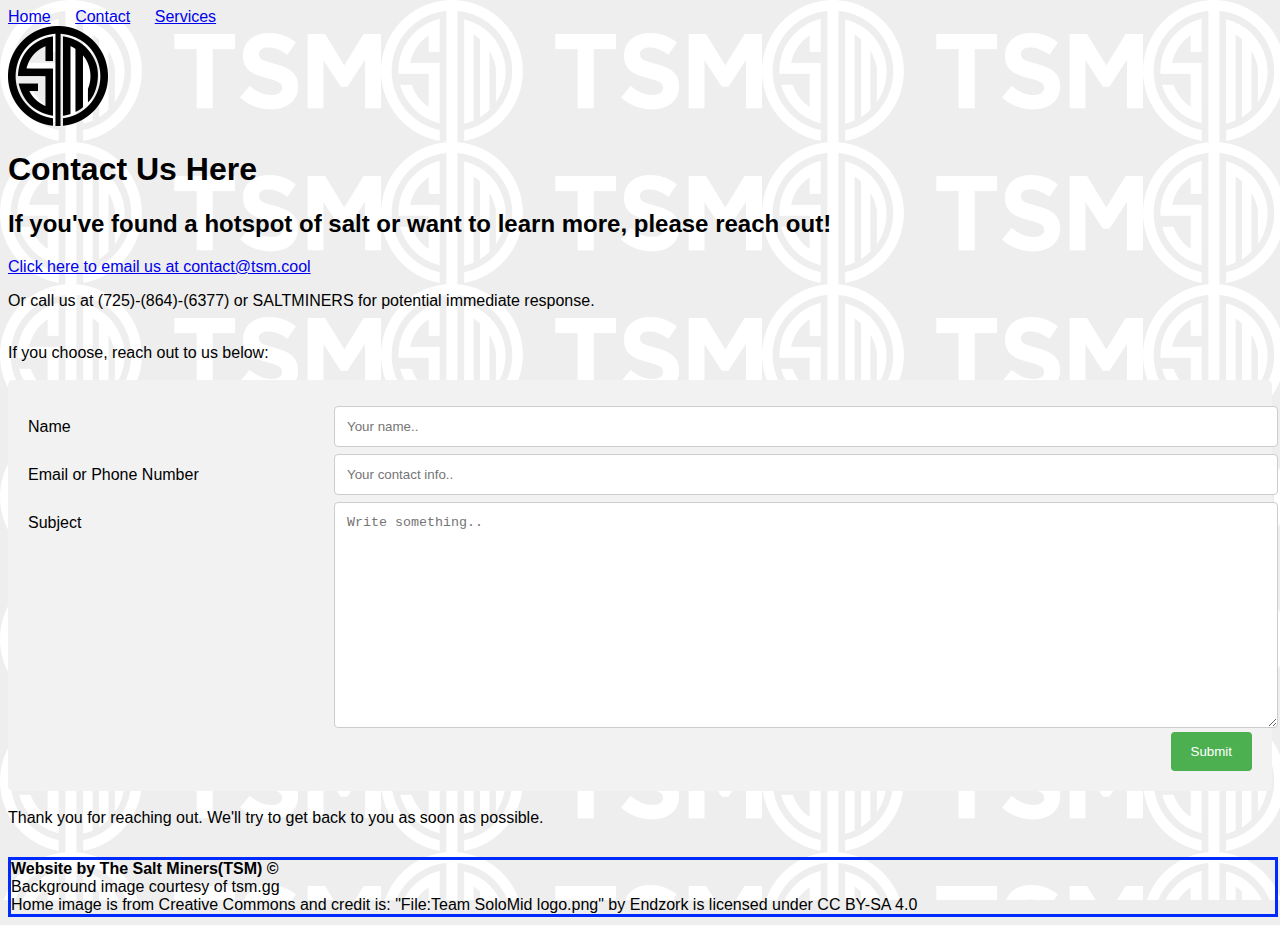
<file: contact.html>
<!doctype html>
<html>
<head>
	<meta charset="utf-8">
	<title>Contact Us</title>
	<style>
		body {
		background: #eee;
		font-family: Helvetica Neue, Helvetica, Arial, sans-serif;
		
		background-image: url('tsmlogo.png');
		background-attachment: fixed; 
		}

		ul {
		  list-style-type: none;
		  margin: 0;
		  padding: 0;
		}

		li {
		  display: inline-block;
		  margin-right: 20px;
		}

		div.fixed {
		  position: fixed;
		  bottom: 0;
		  left: 0;
		  width: 100%;
		  border: 3px solid #002BFF;
		}
		
		input[type=text], select, textarea {
		width: 100%;
		padding: 12px;
		border: 1px solid #ccc;
		border-radius: 4px;
		resize: vertical;
		}

		label {
		padding: 12px 12px 12px 0;
		display: inline-block;
		}

		input[type=submit] {
		background-color: #4CAF50;
		color: white;
		padding: 12px 20px;
		border: none;
		border-radius: 4px;
		cursor: pointer;
		float: right;
		}

		input[type=submit]:hover {
		background-color: #45a049;
		}

		.container {
		border-radius: 5px;
		background-color: #f2f2f2;
		padding: 20px;
		}

		.col-25 {
		float: left;
		width: 25%;
		margin-top: 6px;
		}

		.col-75 {
		float: left;
		width: 75%;
		margin-top: 6px;
		}

		/* Clear floats after the columns */
		.row:after {
		content: "";
		display: table;
		clear: both;
		}

		/* Responsive layout - when the screen is less than 600px wide, make the two columns stack on top of each other instead of next to each other */
		@media screen and (max-width: 600px) {
			.col-25, .col-75, input[type=submit] {
			width: 100%;
			margin-top: 0;
			}
		}
		
		
		#foot-contain
		{
			position: relative;
			min-height: 10vh;
		}

		#content-wrap{
			padding-bottom: 2.5rem;
		}

		#footer {
		  position: absolute;
		  bottom: 0;
		  width: 100%;
		  border: 3px solid #002BFF;
		}
	</style>
</head>

<body>
	<header>
		<nav>
			<ul>
				<li><a href = "index.html">Home</a></li>
				<li><a href = "contact.html">Contact</a></li>
				<li><a href = "services.html">Services</a></li>
			</ul>
		</nav>
	</header>
	<a href = "index.html">
	<img src="Team_SoloMid_logo.png"
			alt="Team Solomid logo from creative commons by Endzork" height="100">
	</a>
	
	<h1>Contact Us Here</h1>
	<h2>If you've found a hotspot of salt or want to learn more, please reach out!</h2>
	
	
	<a href="mailto:contact@tsm.cool"  target="_blank">Click here to email us at contact@tsm.cool</a>
	<br><p style = "gray">
	Or call us at (725)-(864)-(6377) or SALTMINERS for potential immediate response.</p>
	
	<br>If you choose, reach out to us below:<br><br>
	
	<div class="container">
		<form action="" method = "get">
			<div class="row">
			<div class="col-25">
			<label for="name">Name</label>
		</div>
		<div class="col-75">
			<input type="text" id="name" name="name" placeholder="Your name..">
		</div>
		</div>
		
		<div class="row">
		<div class="col-25">
		  <label for="email">Email or Phone Number</label>
		</div>
		<div class="col-75">
		  <input type="text" id="email" name="email" placeholder="Your contact info..">
		</div>
		</div>

		<div class="row">
		<div class="col-25">
			<label for="subject">Subject</label>
		</div>
		<div class="col-75">
			<textarea id="subject" name="subject" placeholder="Write something.." style="height:200px"></textarea>
		</div>
		</div>
		<div class="row">
			<input type="submit" value="Submit">
		</div>
		</form>
	</div>
	
	<br>Thank you for reaching out. We'll try to get back to you as soon as possible.
	
	<div id = "foot-contain">
		<div id = :"content-wrap">
		<footer id = "footer"><b>Website by The Salt Miners(TSM) &copy; </b>
		<br>Background image courtesy of tsm.gg
		<br>Home image is from Creative Commons and credit
		is: "File:Team SoloMid logo.png" by Endzork is licensed under CC BY-SA 4.0</footer>
		</div>
	</div>
</body>
</html>
</file>
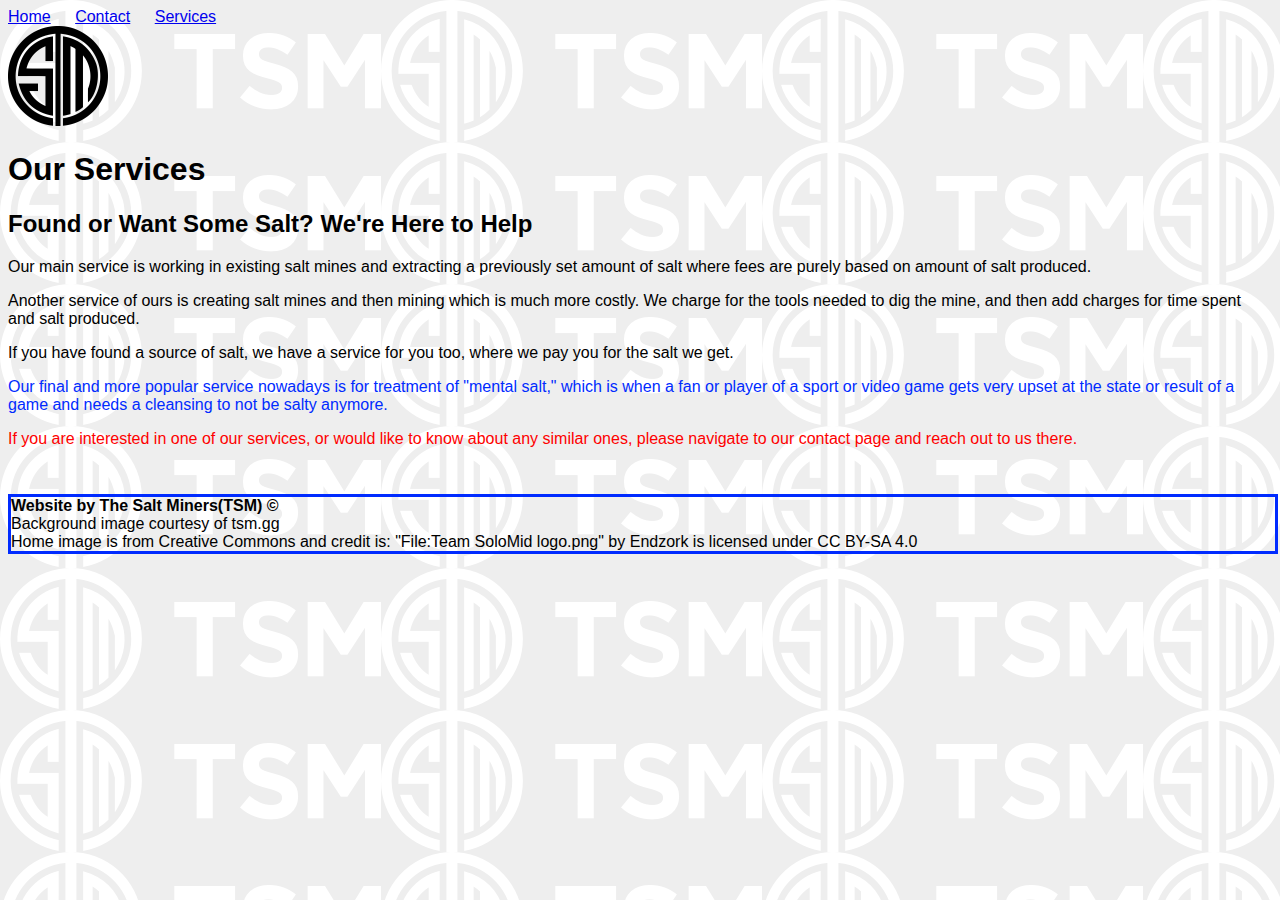
<file: services.html>
<!doctype html>
<html>
<head>
	<meta charset="utf-8">
	<title>Our Services</title>
	<style>
		body {
			background: #eee;
			font-family: Helvetica Neue, Helvetica, Arial, sans-serif;
			
			background-image: url('tsmlogo.png');
			background-attachment: fixed; 
		}
		ul {
		  list-style-type: none;
		  margin: 0;
		  padding: 0;
		}

		li {
		  display: inline-block;
		  margin-right: 20px;
		}

		div.fixed {
		  position: fixed;
		  bottom: 0;
		  left: 0;
		  width: 100%;
		  border: 3px solid #002BFF;
		}
		
		#foot-contain
		{
			position: relative;
			min-height: 10vh;
		}

		#content-wrap{
			padding-bottom: 2.5rem;
		}

		#footer {
		  position: absolute;
		  bottom: 0;
		  width: 100%;
		  border: 3px solid #002BFF;
		}
		
		p.blue{color:#002BFF}
		
		
		p.red{color:#FE0000}

	</style>
</head>

<body>
	<header>
		<nav>
			<ul>
				<li><a href = "index.html">Home</a></li>
				<li><a href = "contact.html">Contact</a></li>
				<li><a href = "services.html">Services</a></li>
			</ul>
		</nav>
	</header>
	<a href = "index.html">
	<img src="Team_SoloMid_logo.png"
			alt="Team Solomid logo from creative commons by Endzork" height="100">
	</a>
	
	<h1>Our Services</h1>
	<h2>Found or Want Some Salt? We're Here to Help</h2>
	
	<p>
	Our main service is working in existing salt mines and extracting a previously set 
	amount of salt where fees are purely based on amount of salt produced.
	</p>
	
	<p>
	Another service of ours is creating salt mines and then mining which is much more
	costly. We charge for the tools needed to dig the mine, and then add charges for time 
	spent and salt produced.
	</p>
	
	<p>
	If you have found a source of salt, we have a service for you too, where we pay you for 
	the salt we get.
	</p>
	
	<p class = "blue">
	Our final and more popular service nowadays is for treatment of "mental salt," which is
	when a fan or player of a sport or video game gets very upset at the state or result
	of a game and needs a cleansing to not be salty anymore.
	</p>
	
	<p class = "red"> 
	If you are interested in one of our services, or would like to know about any similar ones,
	please navigate to our contact page and reach out to us there.
	</p>
	
	<div id = "foot-contain">
		<div id = :"content-wrap">
		<footer id = "footer"><b>Website by The Salt Miners(TSM) &copy; </b>
		<br>Background image courtesy of tsm.gg
		<br>Home image is from Creative Commons and credit
		is: "File:Team SoloMid logo.png" by Endzork is licensed under CC BY-SA 4.0</footer>
		</div>
	</div>
</body>
</html>
</file>
